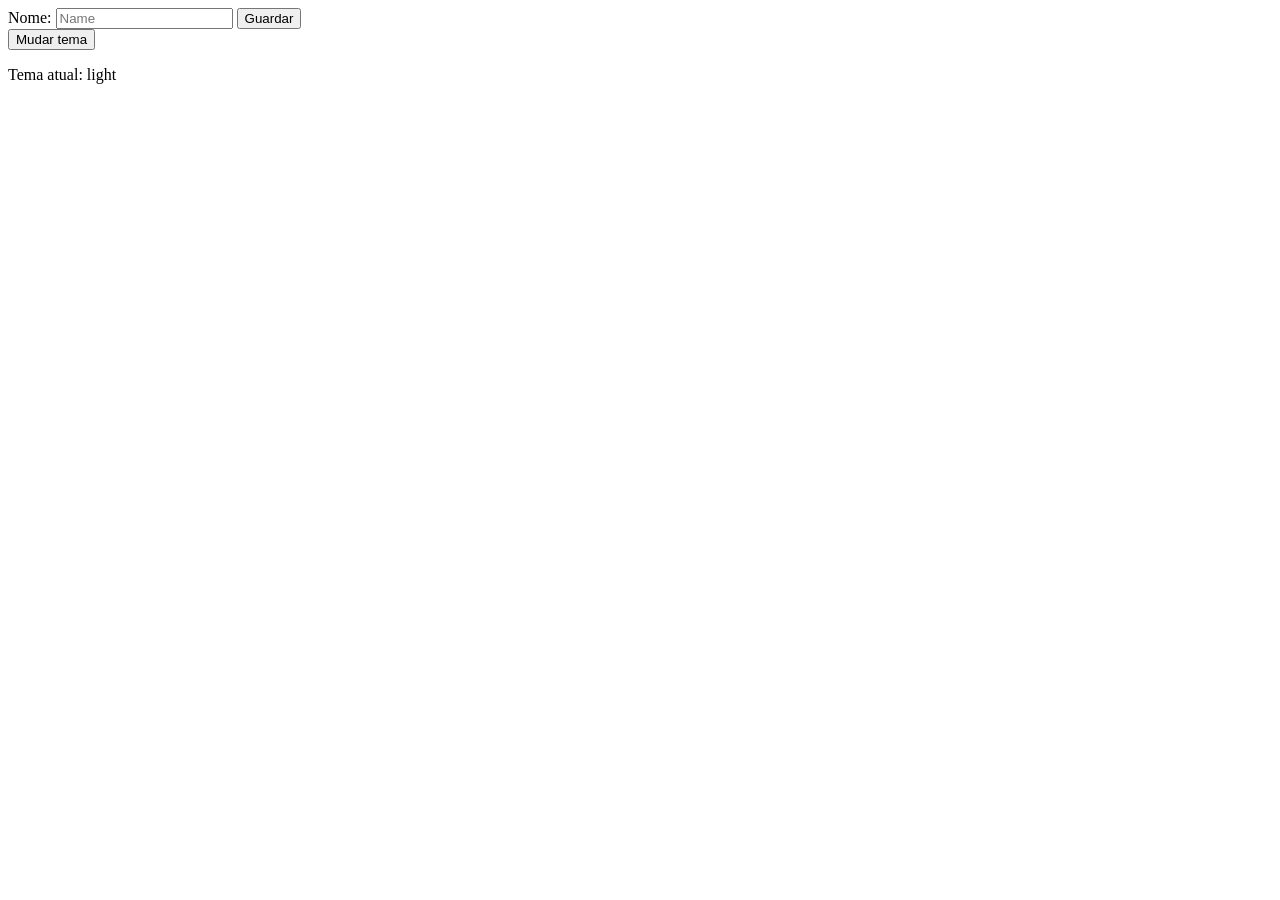
<file: index.html>
<!DOCTYPE html>
<html lang="en">
<head>
    <meta charset="UTF-8">
    <meta name="viewport" content="width=device-width, initial-scale=1.0">
    <title>Document</title>
</head>
<body>
     <form id="form">
        <label>Nome:</label>
        <input type="text" id="nomeInput" placeholder="Name">
        <button type="submit">Guardar</button>
    </form>
    <button id="themeBtn">Mudar tema</button>
    <p id="temaTexto">light</p>
    <script src="ex2/script.js"></script>
</body>
</html>
</file>
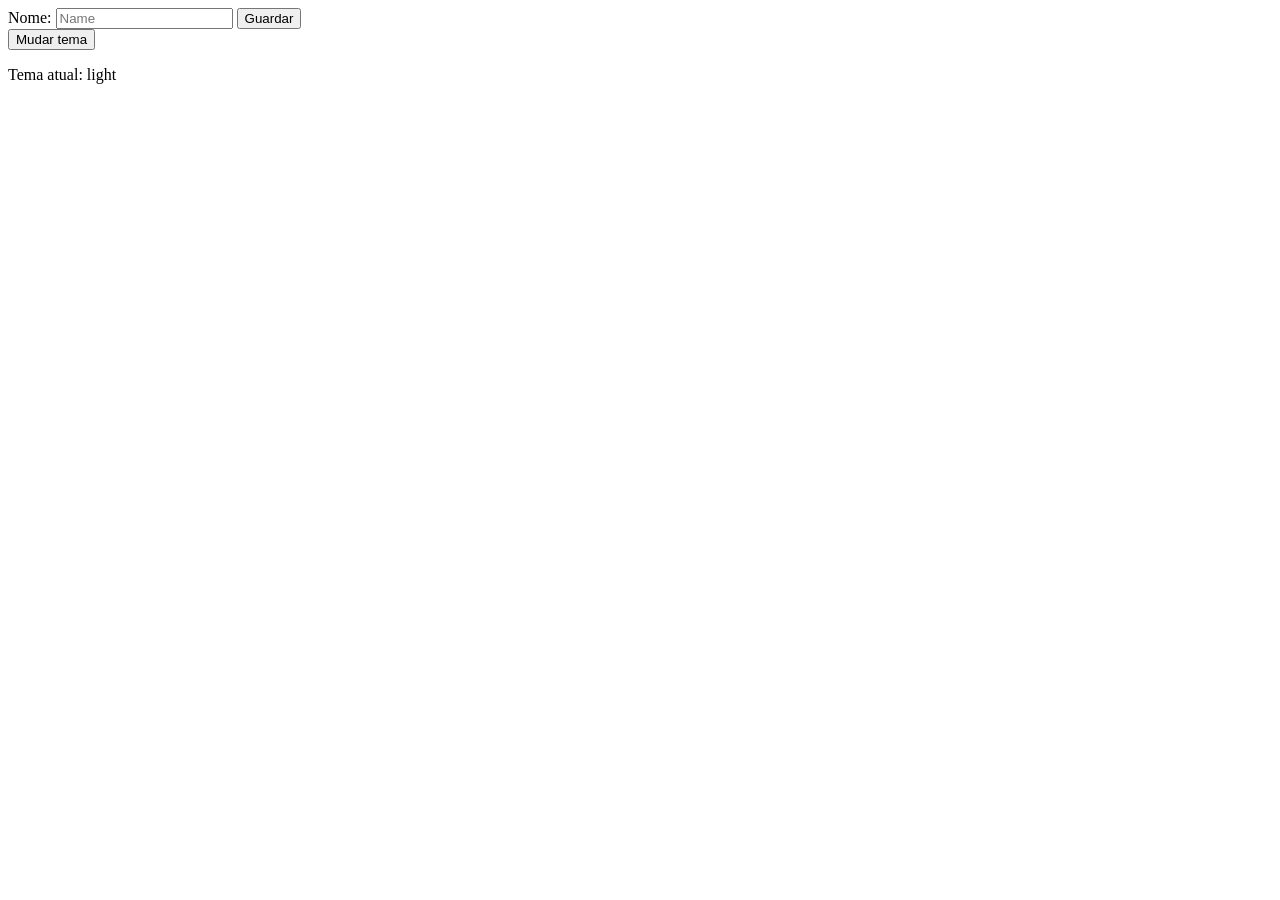
<file: ex2/index.html>
<!DOCTYPE html>
<html lang="en">
<head>
    <meta charset="UTF-8">
    <meta name="viewport" content="width=device-width, initial-scale=1.0">
    <title>Document</title>
</head>
<body>
     <form id="form">
        <label>Nome:</label>
        <input type="text" id="nomeInput" placeholder="Name">
        <button type="submit">Guardar</button>
    </form>
        <button id="themeBtn">Mudar tema</button>
        <p id="temaTexto">light</p>
        <script src="script.js"></script>
    </form>
</body>
</html>
</file>
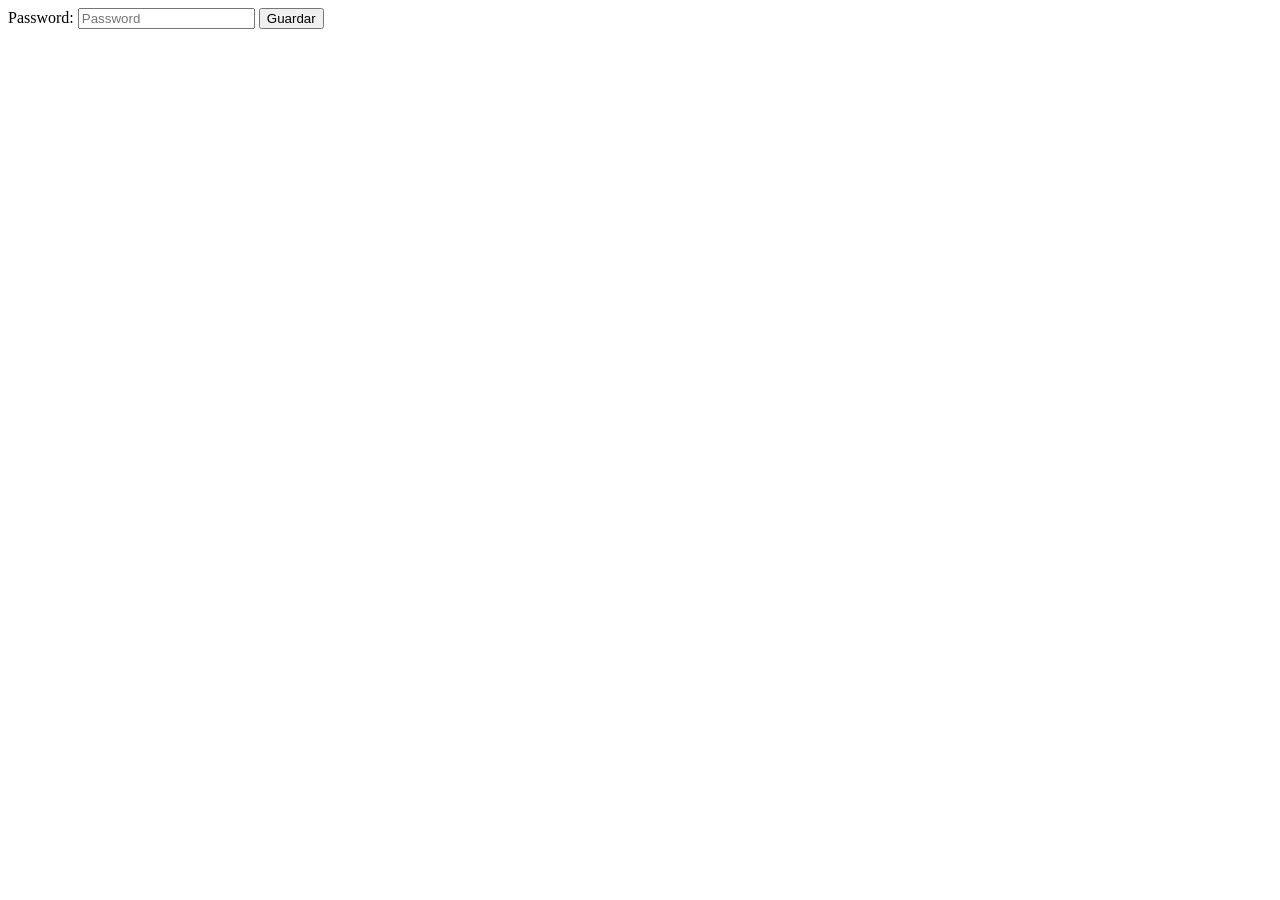
<file: ex3/index.html>
<!DOCTYPE html>
<html lang="en">
<head>
    <meta charset="UTF-8">
    <meta name="viewport" content="width=device-width, initial-scale=1.0">
    <title>Document</title>
</head>
<body>
     <form id="form">
        <label>Password:</label>
        <input type="text" id="passInput" placeholder="Password">

        <button type="submit">Guardar</button>
    </form>
    <script src="script.js"></script>
</body>
</html>
</file>
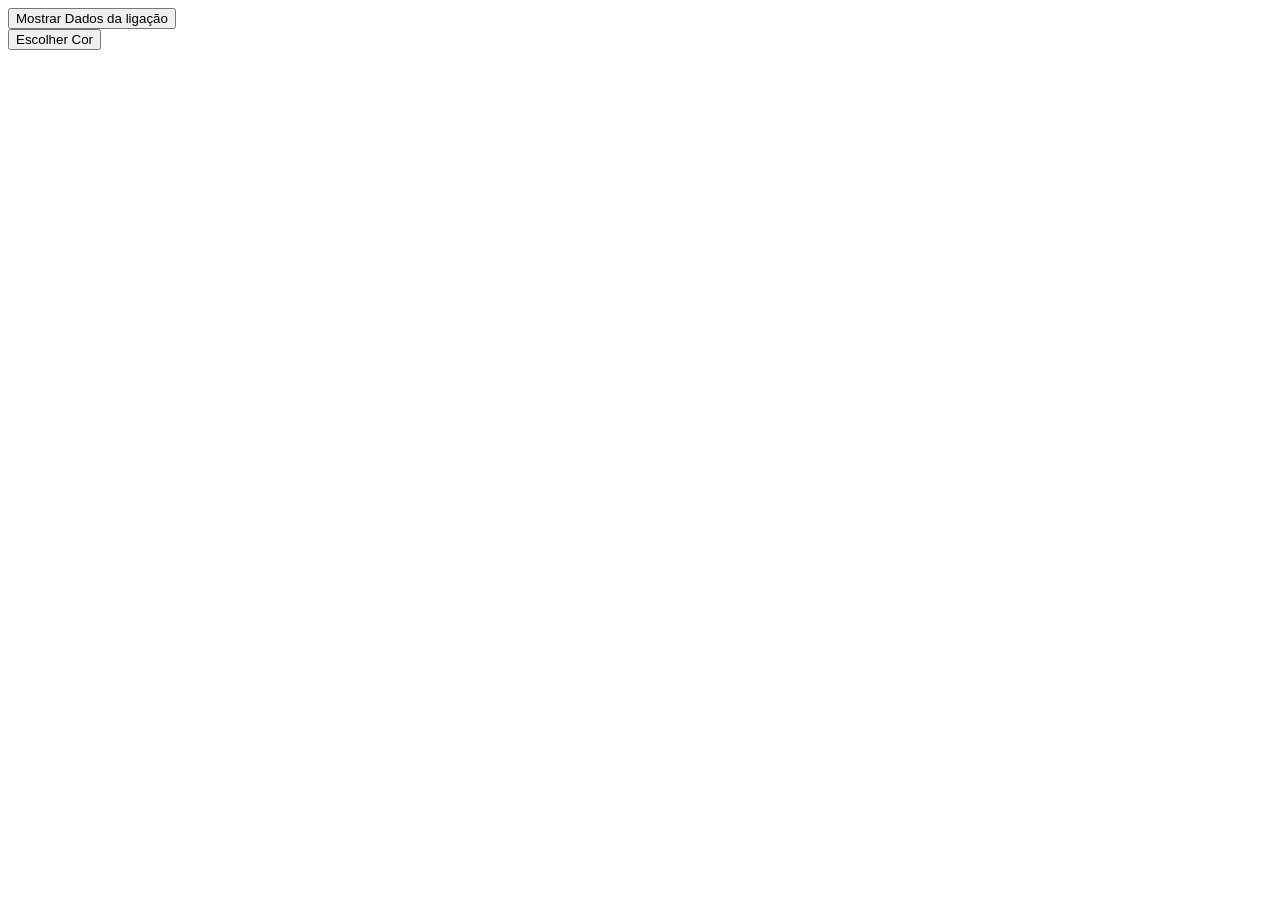
<file: ex6/index.html>
<!DOCTYPE html>
<html lang="en">
<head>
    <meta charset="UTF-8">
    <meta name="viewport" content="width=device-width, initial-scale=1.0">
    <title>Document</title>
</head>
<body>
    <button onclick="verLigacao()">Mostrar Dados da ligação</button>
    <div>
        <div></div>
        <div></div>
        <div></div>

    </div>
    <button onclick="escolherCor()">Escolher Cor</button>
    <script src="script.js"></script>
</body>
</html>
</file>
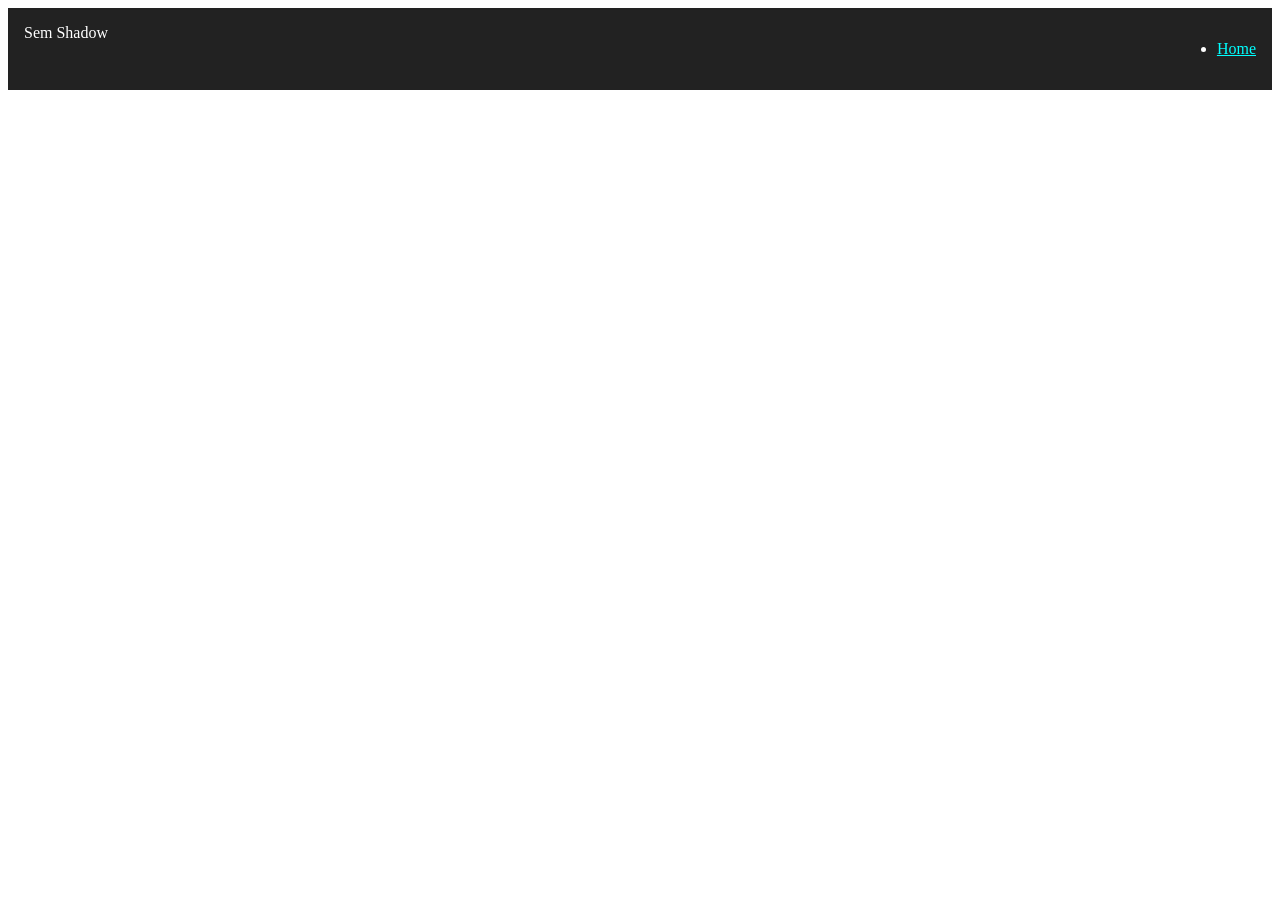
<file: ex8/index.html>
<!DOCTYPE html>
<html lang="en">
<head>
    <meta charset="UTF-8">
    <meta name="viewport" content="width=device-width, initial-scale=1.0">
    <title>Document</title>
</head>
<body>
    <app-navbar></app-navbar>
    <script src="script.js"></script>
</body>
</html>
</file>
